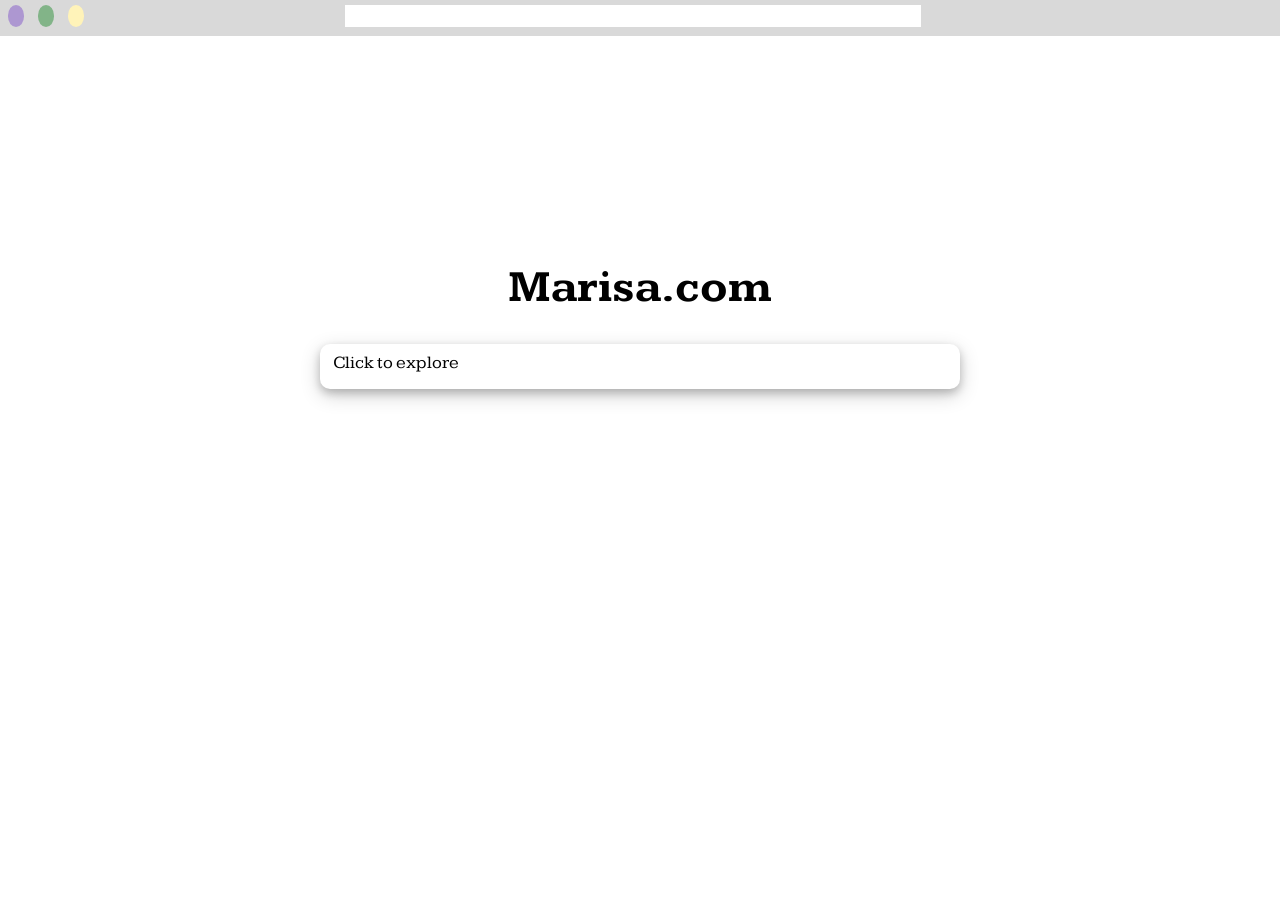
<file: index.html>
<!DOCTYPE html>
<html lang="en">

<head>
  <meta charset="utf-8">
  <meta name="viewport" content="width=device-width, initial-scale=1">
  <title>Marisa.com</title>
  <link href="style.css" rel="stylesheet" type="text/css" />
  <link rel="preconnect" href="https://fonts.googleapis.com">
  <link rel="preconnect" href="https://fonts.gstatic.com" crossorigin>
  <link href="https://fonts.googleapis.com/css2?family=Kameron:wght@400..700&display=swap" rel="stylesheet">
</head>

<body>
  <div class="topbar">
    <span class="dot"></span>
    <span class="dot1"></span>
    <span class="dot2"></span>
    <span class="square"></span>
  </div>

  <div class="container">
    <div class="content">
      <h1 style="font-family: 'Kameron', serif; font-size: 5vh; text-align: center; margin-top: 25vh;">
        Marisa.com
      </h1>

      <div class="search-bar">
        <p style="margin-left: 2%; margin-bottom: 10%;padding-top: 1.3%;">
          <a href="#square1">Click to explore</a>
        </p>

        <div class="square1" id="square1">
          <p style="padding-left: 3%;">
            <br>
            <a href="projects.html">Projects</a>
          </p>
          <hr>
          <p style="padding-left: 3%;">
            <a href="aboutme.html">About me</a>
          </p>
          <hr>
          <p style="padding-left: 3%;">
            <a href="https://marisar12.github.io/Sophomore_Portfolio/" target="_blank">Sophomore Portfolio</a>
          </p>
          <hr>
          <p style="padding-left: 3%;">
            <a href="https://marisar12.github.io/junioryearport/" target="_blank">Junior Portfolio</a>
          </p>


        </div>
      </div>
    </div>
  </div>
</body>

</html>
</file>
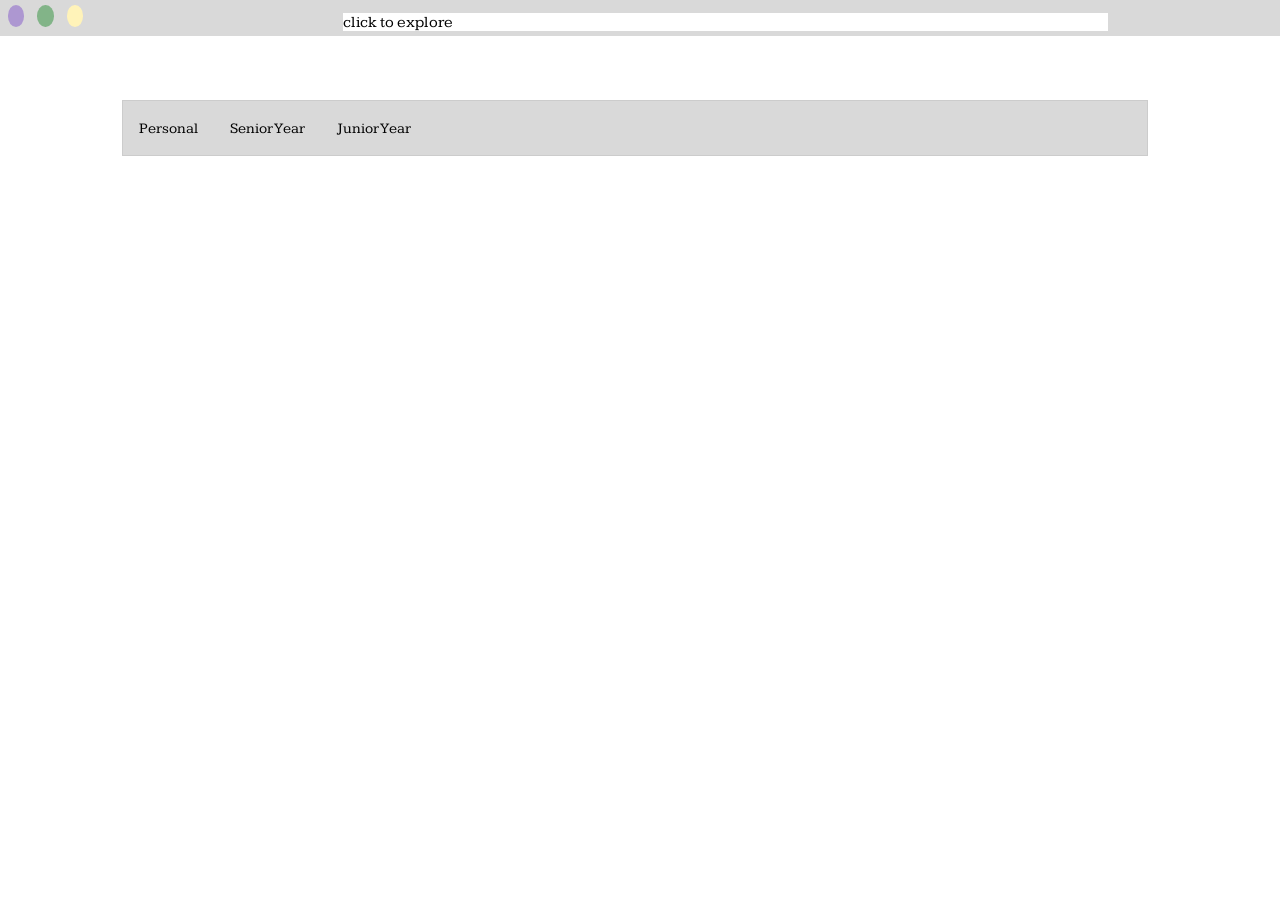
<file: projects.html>
<!DOCTYPE html>
<html lang="en">

<head>
<meta charset="utf-8">
<meta name="viewport" content="width=device-width, initial-scale=1">
<title>Marisa.com</title>
<link href="projects.css" rel="stylesheet" type="text/css" />
<link rel="preconnect" href="https://fonts.googleapis.com">
<link rel="preconnect" href="https://fonts.gstatic.com" crossorigin>
<link href="https://fonts.googleapis.com/css2?family=Kameron:wght@400..700&display=swap" rel="stylesheet">
  <link rel="preconnect" href="https://fonts.googleapis.com">
  <link rel="preconnect" href="https://fonts.gstatic.com" crossorigin>
  <link href="https://fonts.googleapis.com/css2?family=Zain:ital,wght@0,200;0,300;0,400;0,700;0,800;0,900;1,300;1,400&display=swap" rel="stylesheet">
</head>

      <body>
        <div class="topbar">
          <span class="dot"></span>
          <span class="dot1"></span>
          <span class="dot2"></span>
          <div class="square" style="background-color: white;">
            <button onclick="myFunction()" class="dropbtn">click to explore
            </button>
            <div id="myDropdown" class="dropdown-content">
              <a href="aboutme.html">About me</a>
              <a href="index.html">Home</a>
              <a href="projects.html">Projects</a>
              <a href="https://marisar12.github.io/Sophomore_Portfolio/" target="_blank">Sophomore Portfolio</a>
              <a href="https://marisar12.github.io/junioryearport/" target="_blank">Junior Portfolio</a>
</div>
          </div>
        </div>

<div class="tab">
<button class="tablinks" onclick="openCity(event,'Personal')">
  Personal
</button>
  <button class="tablinks" onclick="openCity(event,'senior-year')">
Senior Year
  </button>
  <button class="tablinks" onclick="openCity(event,'junior-year')">Junior Year 
  </button> 
</div>
<div id="Personal" class="tabcontent">
     <p>Coming soon!</p>
</div>
        <div id="senior-year" class="tabcontent">
          <div class="project-container">
            <div class="project-icons">
              <img src="novalogo.png" alt="nova logo">
              <div class="overlay">
                <h4 style="font-family: Kameron, serif;"><a href="https://marisar12.github.io/congressional_app_website/" target="_blank">The congressional App Challenge</a></h4>
                <p style="font-family: Zain, sans-serif;font-size: 1.8vh;">For this project me and my group created an app based on the topic education. Nova is an app for high school students that are struggling in school. Nova offers straight forwards notes, practice problems, videos, and games so that everyone can learn when using Nova no matter there learning style. Click the title above to go to Novas Website</p>
              </div>
            </div>
          <div class="project-icons">
          <img src="logo(1).png" alt="Loved pets logo">
          <div class="overlay">
            <h4 style="font-family: Kameron, serif;"><a href="https://marisar12.github.io/Lovedpetswebsite/" target="_blank">Loved Pets</a></h4>
            <p style="font-family: Zain, sans-serif;font-size: 1.8vh;">Loved Pets was a fake animal shelter that we had to create a website for as our client. Through this project I was able to work on my html and css skills by creating the website from scratch. Click the title above to go to Loved Pets Website</p>
          </div>
          </div>
          <div class="project-icons">
          <img src="my_little_pony.png" alt="my_little_pony">
          <div class="overlay">
          <h4 style="font-family: Kameron, serif;"><a href="https://codepen.io/marisa112/full/wBWodVw" target="_blank">My Little Pony character quiz</a></h4>
          <p style="font-family: Zain, sans-serif;font-size: 1.8vh;">This is my first project using JQuery. In this project we had to create 2 questions and when the button is clicked there output is displayed. Click the title above to go to the My Little Pony quiz</p>
          </div>
          </div>
          </div>

        </div>
        <div id="junior-year" class="tabcontent">
          <div class="project-container">
            <div class="project-icons">
              <img src="MentalSpark.png" alt="MentalSpark">
              <div class="overlay">
                <h4 style="font-family: Kameron, serif;"><a href="https://marisar12.github.io/MentalSpark/" target="_blank">MentalSpark</a></h4>
                <p style="font-family: Zain, sans-serif;font-size: 1.8vh;">MentalSpark is an app that is there to support those that ae struggling with their mental health. This app was for the InfyApp competition, my group and I worked from February to May with two mentors in order to create our app. We used Figma to create our app and HTML/CSS to create the website. Click the title above to go to MentalSparks Website</p>
              </div>
            </div>
          <div class="project-icons">
          <img src="Rations.png" alt="Rations">
          <div class="overlay">
            <h4 style="font-family: Kameron, serif;"><a href="https://marisar12.github.io/G4C--25/" target="_blank">Rations</a></h4>
            <p style="font-family: Zain, sans-serif;font-size: 1.8vh;">Rations is a game taking place during an apocalypse. The user has to do tasks in order to obtain resources for their group. At the end of every week in game the user has to divide the reosuces within the group trying to meet everyone needs while also keeping peace. This game was created for the G4C compeition and I was a finalist.  Click the title above to go to Rations Website</p>
          </div>
          </div>
          </div>
        </div>
        
        





      
        
          <script>
            /* When the user clicks on the button,
            toggle between hiding and showing the dropdown content */
            function myFunction() {
              document.getElementById("myDropdown").classList.toggle("show");
            }

            // Close the dropdown menu if the user clicks outside of it
            window.onclick = function(event) {
              if (!event.target.matches('.dropbtn')) {
                var dropdowns = document.getElementsByClassName("dropdown-content");
                var i;
                for (i = 0; i < dropdowns.length; i++) {
                  var openDropdown = dropdowns[i];
                  if (openDropdown.classList.contains('show')) {
                    openDropdown.classList.remove('show');
                  }
                }
              }
            }

            function openCity(evt, cityName) {
              // Declare all variables
              var i, tabcontent, tablinks;

              // Get all elements with class="tabcontent" and hide them
              tabcontent = document.getElementsByClassName("tabcontent");
              for (i = 0; i < tabcontent.length; i++) {
                tabcontent[i].style.display = "none";
              }

              // Get all elements with class="tablinks" and remove the class "active"
              tablinks = document.getElementsByClassName("tablinks");
              for (i = 0; i < tablinks.length; i++) {
                tablinks[i].className = tablinks[i].className.replace(" active", "");
              }

              // Show the current tab, and add an "active" class to the button that opened the tab
              document.getElementById(cityName).style.display = "block";
              evt.currentTarget.className += " active";
            }
          </script>
        
          </body>

          </html>
</file>
<file: style.css>
body {
  margin: 0;
  font-family: Arial, Helvetica, sans-serif;
}

.kameron {
  font-family: "Kameron", serif;
  font-optical-sizing: auto;
  font-weight: 400;
  font-style: normal;
}

.topbar {
  overflow: hidden;
  background-color: #D9D9D9;
  height: 4vh;
}

.dot {
  height: 60%;
  width: 1.3%;
  background-color: #AD97D1;
  border-radius: 50%;
  display: inline-block;
  margin-left: 0.6%;
  margin-top: 0.4%;
}

.dot1 {
  height: 60%;
  width: 1.3%;
  background-color: #82B488;
  border-radius: 50%;
  display: inline-block;
  margin-left: 0.7%;
  margin-top: 0.4%;
}

.dot2 {
  height: 60%;
  width: 1.3%;
  background-color: #FFF3B9;
  border-radius: 50%;
  display: inline-block;
  margin-left: 0.7%;
  margin-top: 0.4%;
}

.square {
  height: 60%;
  width: 45%;
  background-color: #ffffff;
  display: inline-block;
  margin-left: 20%;
  margin-top: 0.4%;
}

.search-bar {
  background-color: #ffffff;
  width: 50%;
  height: 5vh;
  margin-left: 25%;
  border-radius: 10px;
  box-shadow: 0 4px 8px 0 rgba(0, 0, 0, 0.2),
    0 6px 20px 0 rgba(0, 0, 0, 0.19);
  font-size: 2vh;
  font-family: "Kameron", serif;
  color: #000000;
}

#square1{ 
  opacity: 0; 
  height: 700%; 
  background-color: #ffffff; 
  width: 100%; 
  margin-right: 85%; 
  border-radius: 10px; 
  display: inline-block;
  margin-top: -5%; 
  box-shadow: 0 4px 8px 0 rgba(0, 0, 0, 0.2), 0 6px 20px 0 rgba(0, 0, 0, 0.19); 
}

#square1:target {
  display: block;
  opacity: 1;
}

hr{
  border: 0;
  height: 0;
  border-top: 1px solid rgba(0, 0, 0, 0.1);
  border-bottom: 1px solid rgba(255, 255, 255, 0.3);
}

a{
  color: #000000;
  text-decoration: none;
}
a:hover{
  color: #b0b0b0;
  text-decoration: underline;
}

.bottomright {
  position: absolute;
  bottom: 8px;
  right: 16px;
  font-size: 20px;
}
</file>
<file: projects.css>
body {
  margin: 0;
  height: 100%;
}

.kameron {
  font-family: "Kameron", serif;
  font-optical-sizing: auto;
  font-weight: 400;
  font-style: normal;
}

.zain-regular {
  font-family: "Zain", sans-serif;
  font-weight: 400;
  font-style: normal;
}

.topbar {
  overflow: hidden;
  background-color: #D9D9D9;
  height: 4vh;
}

.dot {
  height: 60%;
  width: 1.3%;
  background-color: #AD97D1;
  border-radius: 50%;
  display: inline-block;
  margin-left: 0.6%;
  margin-top: 0.4%;
}

.dot1 {
  height: 60%;
  width: 1.3%;
  background-color: #82B488;
  border-radius: 50%;
  display: inline-block;
  margin-left: 0.7%;
  margin-top: 0.4%;
}

.dot2 {
  height: 60%;
  width: 1.3%;
  background-color: #FFF3B9;
  border-radius: 50%;
  display: inline-block;
  margin-left: 0.7%;
  margin-top: 0.4%;
}

.square {
  height:2vh;
  width: 85vh;
  display: inline-block;
  margin-left: 20%;
  top: 15%;
}

.heading{
  font-size:15px;
  margin-top:2%;
}


#photo {
  background-color: #ebebeb;
  width: 25%;
  height: 190px;
  font-family: "Poppins", sans-serif;
  font-size: 1.2em;
  float:left;
  margin-left: 5%;
}




.box-container{
  background-color: rgb(117, 82, 82, 0.7);
  width: 100%;
  height: 100%;
  margin-top: 15px;
margin-left: 20px;
}


.dropbtn {
  background: none;      
  border: none;         
  height: 100%;
  width: 100%;
  padding: 0;
  color: black;          
  font-size: 1em;  
  text-align: left; 
  font-family: "Kameron", serif;
  font-optical-sizing: auto;
  font-weight: 400;
  font-style: normal;
}


.dropdown {
  position: relative;
  display: inline-block;
}

.dropdown-content {
  display: none;
  position: absolute;
  background-color: #ffffff;
  width: 85vh;
  z-index: 1;
  border-radius: 10px;
  box-shadow: 0 4px 8px 0 rgba(0, 0, 0, 0.2),
    0 6px 20px 0 rgba(0, 0, 0, 0.19);
  font-size: 2vh;
  font-family: "Kameron", serif;
  color: #000000;
  margin-top: 0.5%;
}

.dropdown-content a {
  color: black;
  padding: 12px 16px;
  text-decoration: none;
  display: block;

}

.dropdown-content a:hover {background-color: #ddd;
}

.show {display:block;}

.project-icons {
  height: 40vh;
  width: 43vh;
  border-radius: 10px;
  margin-top: 5%;
  overflow: hidden;
  position: relative;
  transition: transform 0.4s ease, box-shadow 0.4s ease;
  transform-origin: center center; 
}

.project-icons:hover {
  transform: scale(1.2);
  z-index: 10; 
  box-shadow: 0px 7px 15px #303030;
}


.project-container{
  width: 100%;
  height: 100%;
  margin-top: 15px;
  padding-right: 20vh;
  display: flex;
  gap: 3%;
}

.project-icons img{
  width: 100%;
  height: 100%;
  object-fit: fill;
}

.project-icons:hover .text{
  transform: translateY(0)
}

.project-icons:hover{
  transform: scale(1.1);
  box-shadow: 0px 7px 10px #303030;

}
.project-icons .overlay {
  position: absolute;
  top: 0;
  left: 0;
  width: 100%;
  height: 100%;
  background: linear-gradient(
    to bottom,
    rgba(130, 180, 136, 1.0),
    rgba(173, 151, 209, 1.0)
  ); 
  color: white;
  display: flex;
  flex-direction: column;
  justify-content: center;
  align-items: center;
  opacity: 0;           
  transition: opacity 0.3s ease;
  text-align: center;
  padding: 10px;
  box-sizing: border-box;
  font-family: zain;
}

.project-icons:hover .overlay {
  opacity: 1;
}

a{
  color:white;
}

.tab{
  overflow: hidden;
  border: 1px solid, #ccc;
  background: #D9D9D9;
  width: 80%;
  margin-left: 9.5%;
  margin-top: 5%;
  font-family: "Kameron", serif;

}

.tab button{
  background-color: inherit;
  float: left;
  border: none;
  outline: none;
  cursor: pointer;
  padding: 14px 16px;
  transition: 0.3s;
  font-family: "Kameron", serif;
  height: 6vh;
}

.tab button:hover {
  background-color: #AD97D1;
}

/* Create an active/current tablink class */
.tab button.active {
  background-color: #AD97D1;
}

/* Style the tab content */
.tabcontent {
  display: none;
  padding: 6px 12px;
  background-color: white;
  border-top: none;
  width: 78.3%;
  margin-left: 9.5%;
  font-family: "Kameron", serif;

}
.tablinks{
  font-size: 15px;
}
</file>
